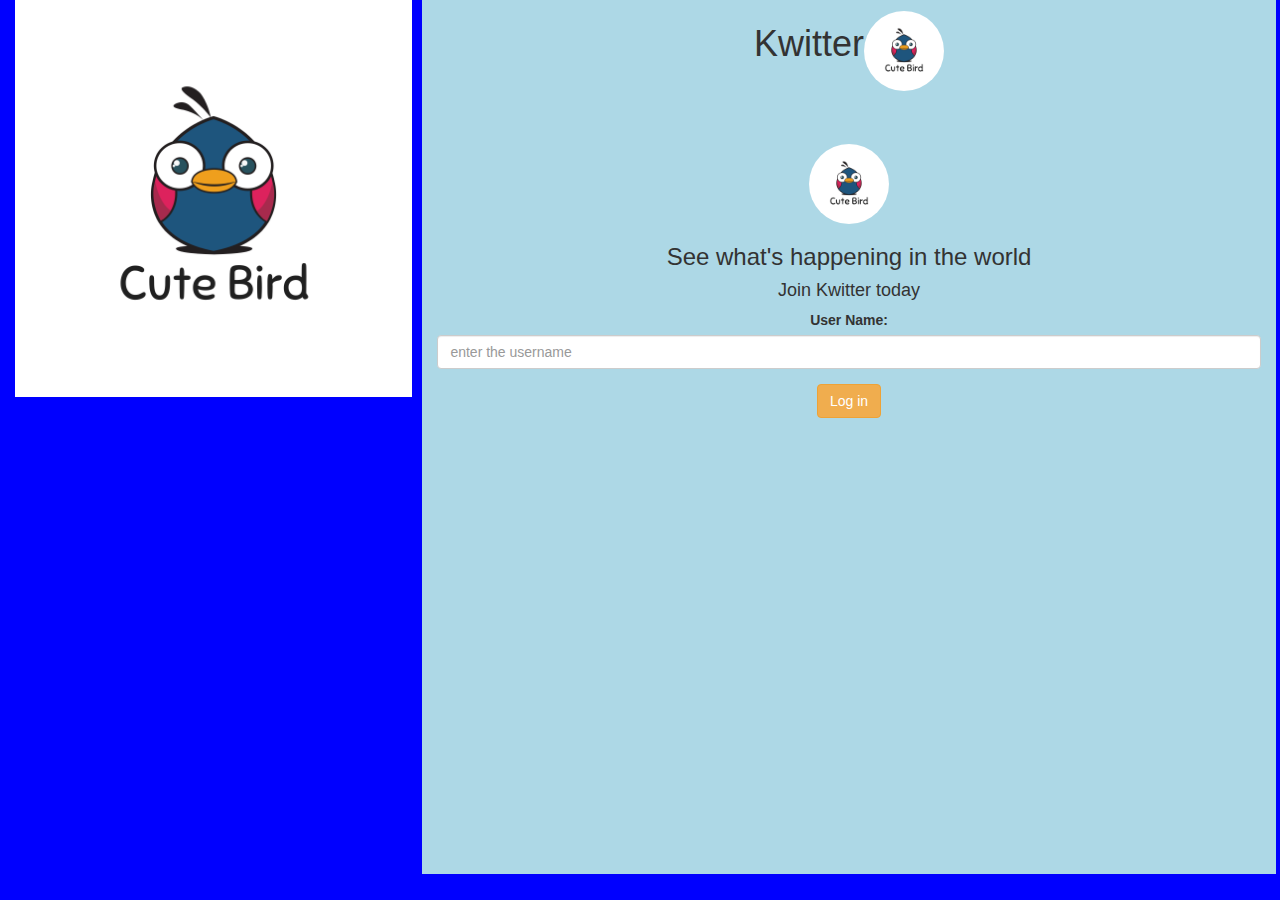
<file: index.html>
<html>
    <head>
        <title>Kwitter</title>
        <link rel="stylesheet" href="https://maxcdn.bootstrapcdn.com/bootstrap/3.4.0/css/bootstrap.min.css">
        <script src="https://ajax.googleapis.com/ajax/libs/jquery/3.4.1/jquery.min.js"></script>
        <script src="https://maxcdn.bootstrapcdn.com/bootstrap/3.4.0/js/bootstrap.min.js"></script>
        <link rel="stylesheet" href="kwitter.css">
    </head>
    <body>
        <center>
            <img src="logo.png"  class="col-lg-4" class = "img_1">
   
        <div class="col-lg-8" id = "div_2">
            <h1>Kwitter<sup><img src="logo.png" class="img_1"></sup></h1>
            <div>
                <img src="logo.png" class="img_1">
                <h3>See what's happening in the world</h3>
                <h4>Join Kwitter today</h4>
               <div class="form-group">
		         <label >User Name:</label>
		         <input id="input_username" class="form-control" placeholder="enter the username">
		       </div>
		       <button id="login_button" class="btn btn-warning" onclick="adduser()">Log in</button>
		       <br><br>
            </div>
        </div>
        <script src="kwitter.js"></script>
        </center>
    </body>
</html>
</file>
<file: kwitter.css>
.img_1{
    width: 80px;
    margin-top: 30px;
    border-radius: 40px;
}


#div_2{
    background-color: lightblue;
    height: 100%;
    margin-left: 33%;
    margin-top: -33%;
}

body{
    background-color: blue;
}

.blue-div{
    background-color: rgb(81, 81, 230);
}
.color_black
{
	color: rgb(19, 18, 18)
}

#img_tweety{
    width: 50px;
    height: 50px;
}
</file>
